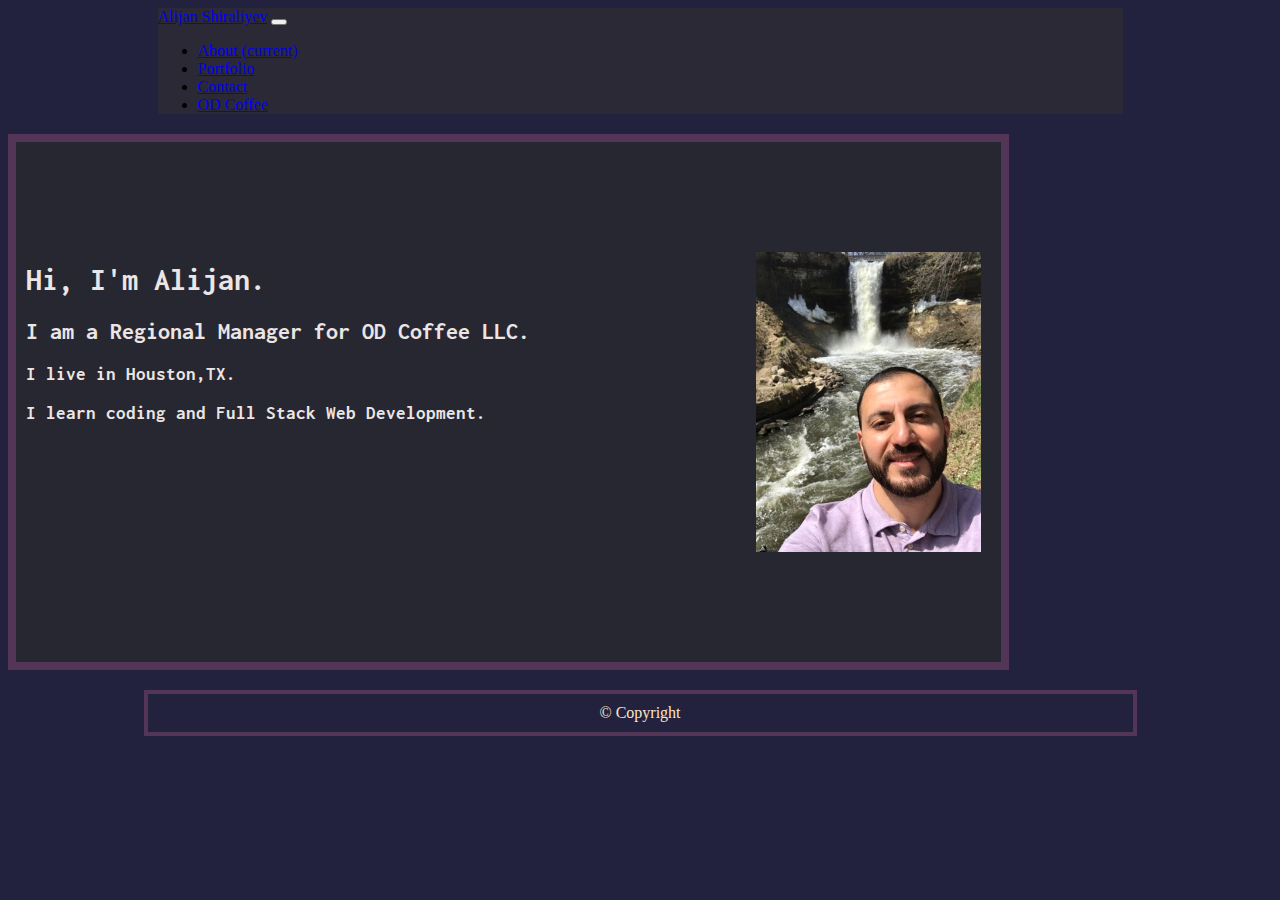
<file: index.html>
<!DOCTYPE html>
<html>

<head>
  <meta charset="utf-8" />
  <meta http-equiv="X-UA-Compatible" content="IE=edge">
  <title></title>
  <meta name="viewport" content="width=device-width, initial-scale=1">
  <link rel="stylesheet" href="https://stackpath.bootstrapcdn.com/bootstrap/4.1.3/css/bootstrap.min.css" integrity="sha384-MCw98/SFnGE8fJT3GXwEOngsV7Zt27NXFoaoApmYm81iuXoPkFOJwJ8ERdknLPMO"
    crossorigin="anonymous">
  <link rel="stylesheet" href="style.css">
  <link href="https://fonts.googleapis.com/css?family=Inconsolata" rel="stylesheet">
</head>

<body>
  <nav class="navbar navbar-expand-lg navbar-dark bg-dark">
    <a class="navbar-brand" href="index.html">Alijan Shiraliyev</a>
    <button class="navbar-toggler" type="button" data-toggle="collapse" data-target="#navbarNav" aria-controls="navbarNav" aria-expanded="false"
      aria-label="Toggle navigation">
      <span class="navbar-toggler-icon"></span>
    </button>
    <div class="collapse navbar-collapse" id="navbarNav">
      <ul class="navbar-nav">
        <li class="nav-item active">
          <a class="nav-link" href="index.html">About
            <span class="sr-only">(current)</span>
          </a>
        </li>
        <li class="nav-item">
          <a class="nav-link" href="portfolio.html">Portfolio</a>
        </li>
        <li class="nav-item">
          <a class="nav-link" href="contact.html">Contact</a>
        </li>
        <li class="nav-item">
          <a class="nav-link" href="https://www.odcoffee.com/">OD Coffee</a>
        </li>
      </ul>
    </div>
  </nav>

  <div class="container">
    <img src="./images/IMG_2457 (225x300).jpg" alt="Alijan">
    <h1>Hi, I'm Alijan.</h1>
    <h2>I am a Regional Manager for OD Coffee LLC.</h2>
    <h3>I live in Houston,TX.</h3>
    <h3>I learn coding and Full Stack Web Development.</h3>
  </div>

  <footer>&copy Copyright</footer>



</body>

</html>
</file>
<file: style.css>
body {
    background: #22223f;
}

.navbar {
    width: 965px;
    margin: auto;
    background-color: rgb(43, 41, 53);
}

.navbar-light .navbar-brand {
    color: bisque;

}


.container {
    background-color: #272731;
    padding: 10px;
    font-family: 'Inconsolata', monospace;
    width: 965px;
    height: 500px;
    margin-top: 20px;
    align-content: center;
    border: solid 8px;
    border-color: rgb(83, 54, 87);
    color: rgb(236, 229, 229);
}

img {
    float: right;
    padding: 10px;
}

footer {
    color: bisque;
    width: 965px;
    text-align: center;
    margin: auto;
    margin-top: 20px;
    border: solid 4px;
    border-color: rgb(83, 54, 87);
    padding: 10px;
}

#formGroupExampleInput3 {
    height: 100px; /* I couldn't change the form input size. typing starts from center*/
}

#bottom {
    margin-top: 40px;
}
</file>
